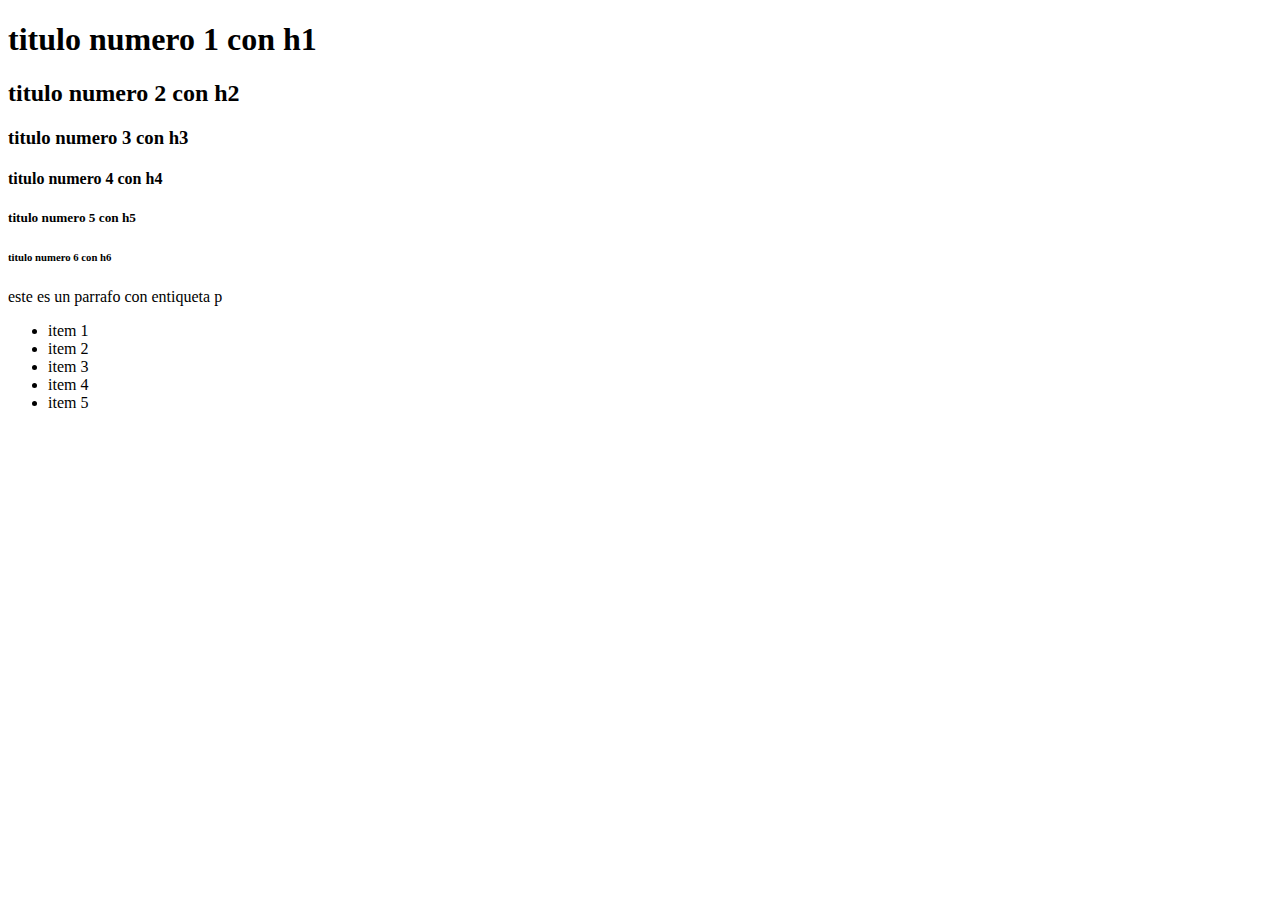
<file: HTML/index.html>
<!DOCTYPE html>
<html lang="en">
<head>
    <meta charset="UTF-8">
    <meta http-equiv="X-UA-Compatible" content="IE=edge">
    <meta name="viewport" content="width=device-width, initial-scale=1.0">
    <title>Document</title>
</head>
<body>
    <h1> titulo numero 1 con h1</h1>
    <h2> titulo numero 2 con h2</h2>
    <h3> titulo numero 3 con h3</h3>
    <h4> titulo numero 4 con h4</h4>
    <h5> titulo numero 5 con h5</h5>
    <h6> titulo numero 6 con h6</h6>
    <p>  este es un parrafo con entiqueta p </p>



    <ul> 
        <li>item 1</li>
        <li>item 2</li>
        <li>item 3</li>
        <li>item 4</li>
        <li>item 5</li>

       </ul>
       <ol>

</body>
</html>
</file>
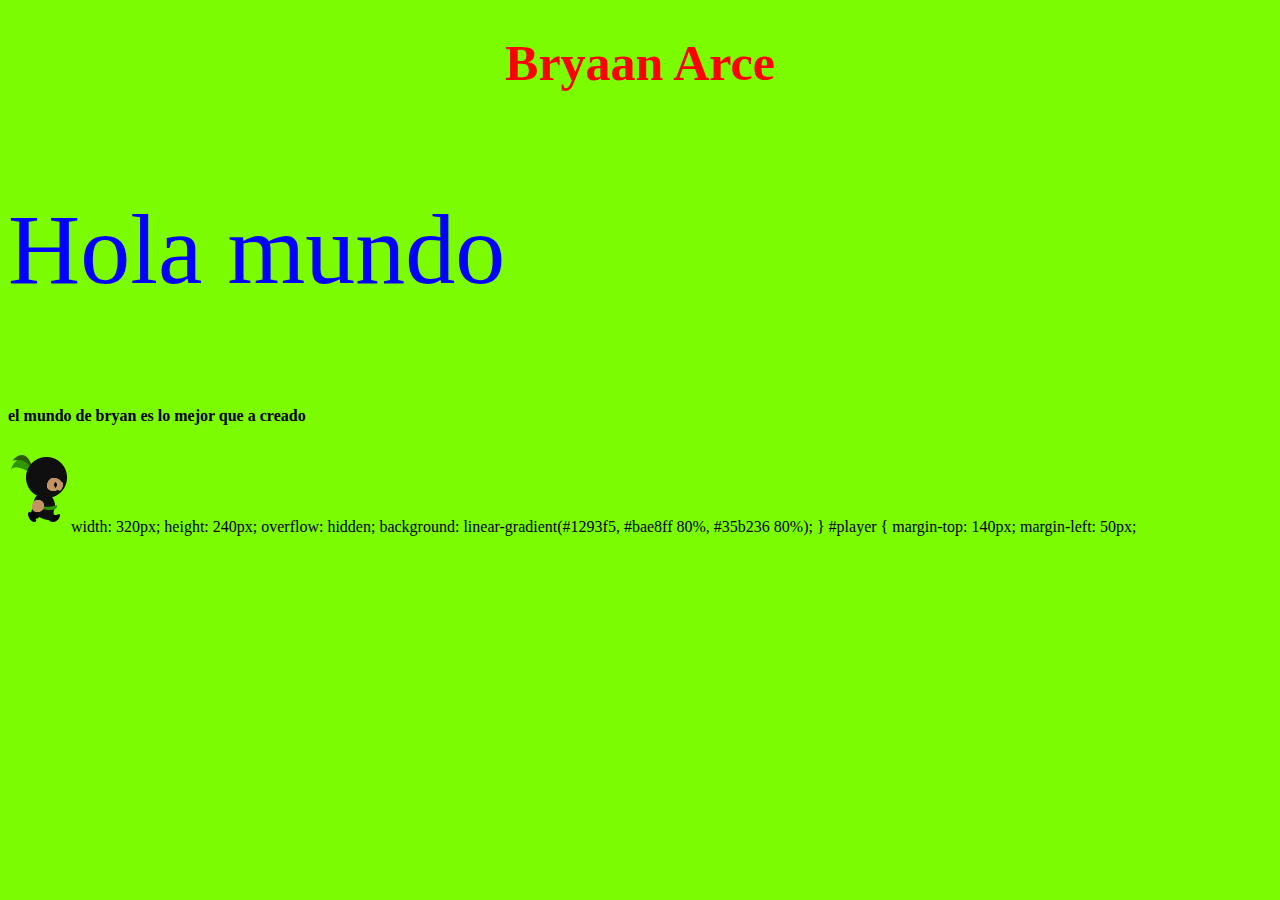
<file: CSS/Introduccion/index.html>
<!DOCTYPE html>
<html lang="en">
<head>
    <meta charset="UTF-8">
    <meta name="viewport" content="width=device-width, initial-scale=1.0">
    <title>Ejemplo</title>
    <link rel="stylesheet" href="style.css">
</head>
<body>
    <h1>Bryaan Arce</h1>

    <p>Hola mundo</p>
    <h4>el mundo de bryan es lo mejor que a creado</h4>
    <div id="game">
        <img id="player" src="green.png" alt="player sprite">
            width: 320px;
            height: 240px;
            overflow: hidden;
            background: linear-gradient(#1293f5, #bae8ff 80%, #35b236 80%);
        }
        #player {
            margin-top: 140px;
            margin-left: 50px;
    </div>
</body>
</html>
</file>
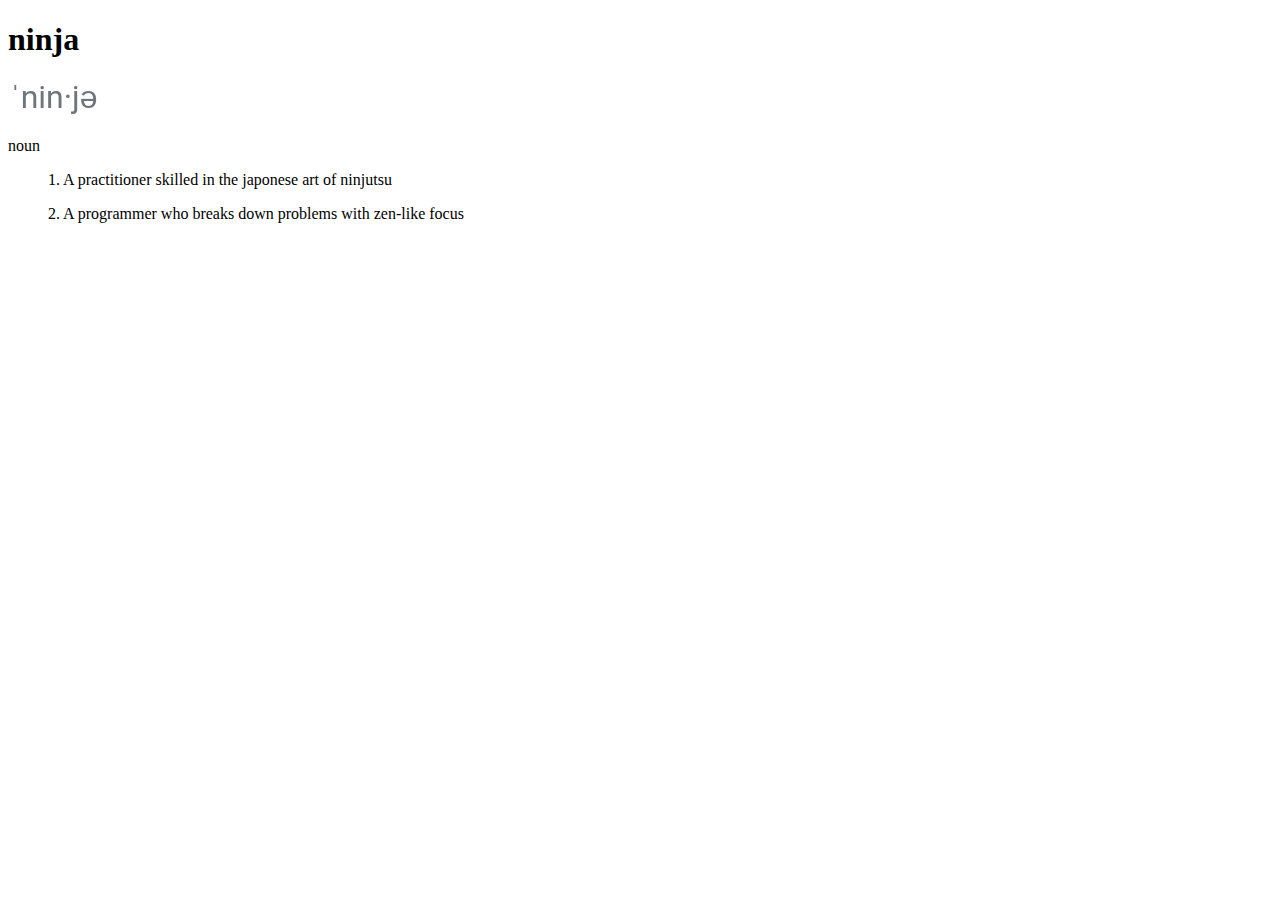
<file: HTML/esquema basico/index.html>
<!DOCTYPE html>
<html lang="en">
<head>
    <meta charset="UTF-8">
    <meta http-equiv="X-UA-Compatible" content="IE=edge">
    <meta name="viewport" content="width=device-width, initial-scale=1.0">
    <title>Document</title>
</head>
<body>    
<h1>ninja</h1>

<img src="img/pronunciation.png" alt="">
<p>noun</p>
 <ol>1. A practitioner skilled in the japonese art of ninjutsu</ol>
<ol>  2. A programmer who breaks down problems with zen-like focus</ol>

</body>
</html>
</file>
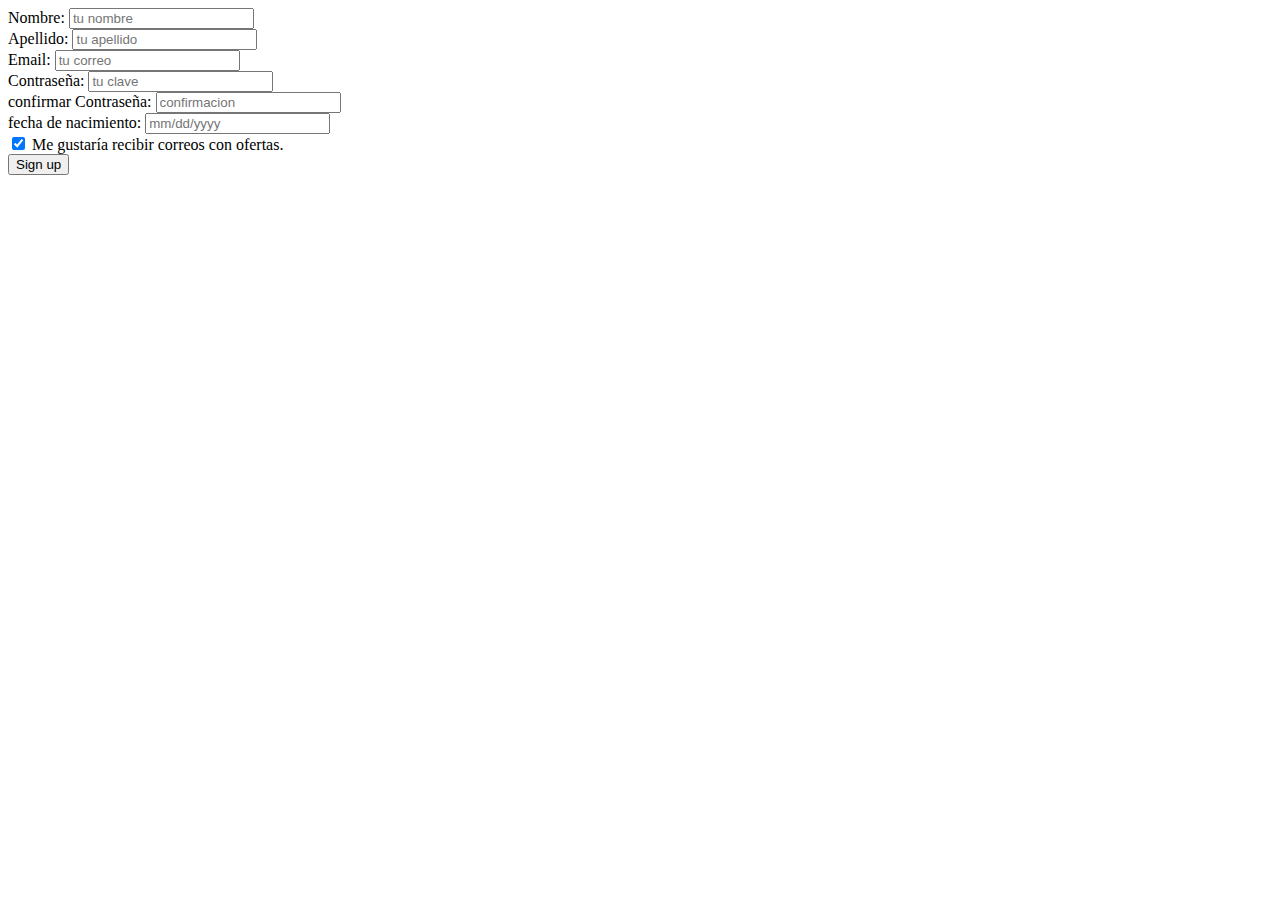
<file: HTML/formulario de regis/index.html>
<!DOCTYPE html>
<html lang="en">
<head>
    <meta charset="UTF-8">
    <meta http-equiv="X-UA-Compatible" content="IE=edge">
    <meta name="viewport" content="width=device-width, initial-scale=1.0">
    <title>Document</title>
</head>
<body>
    
    <form action="/process" method="post">
        <div>
            <label>Nombre: </label>
            <input type="text" name="name" 
            placeholder="tu nombre" >
        </div>
        <div>
            <label>Apellido: </label>
            <input type="text" name="name" 
            placeholder="tu apellido" >
        </div>
        <div>
            <label>Email: </label>
            <input type="email" name="email" 
            placeholder="tu correo" >
        </div>
        <div>
            <label>Contraseña: </label>
            <input type="password" name="name" 
            placeholder="tu clave" >
         </div>
            <div>
                <label>confirmar Contraseña: </label>
                <input type="confirm passaword" name="name" 
                placeholder="confirmacion" > 
            </div>
                <div>
                    <label>fecha de nacimiento: </label>
                    <input type="brithday" name="name" 
                    placeholder="mm/dd/yyyy" >
        </div>
        <div>
            <input type="checkbox" name="offers" 
            id="offers" checked >
            <label for="offers">Me gustaría 
            recibir correos con ofertas.</label>
        </div>
        <input type="submit" value="Sign up" >
    </form>  
    
</body>
</html>
</file>
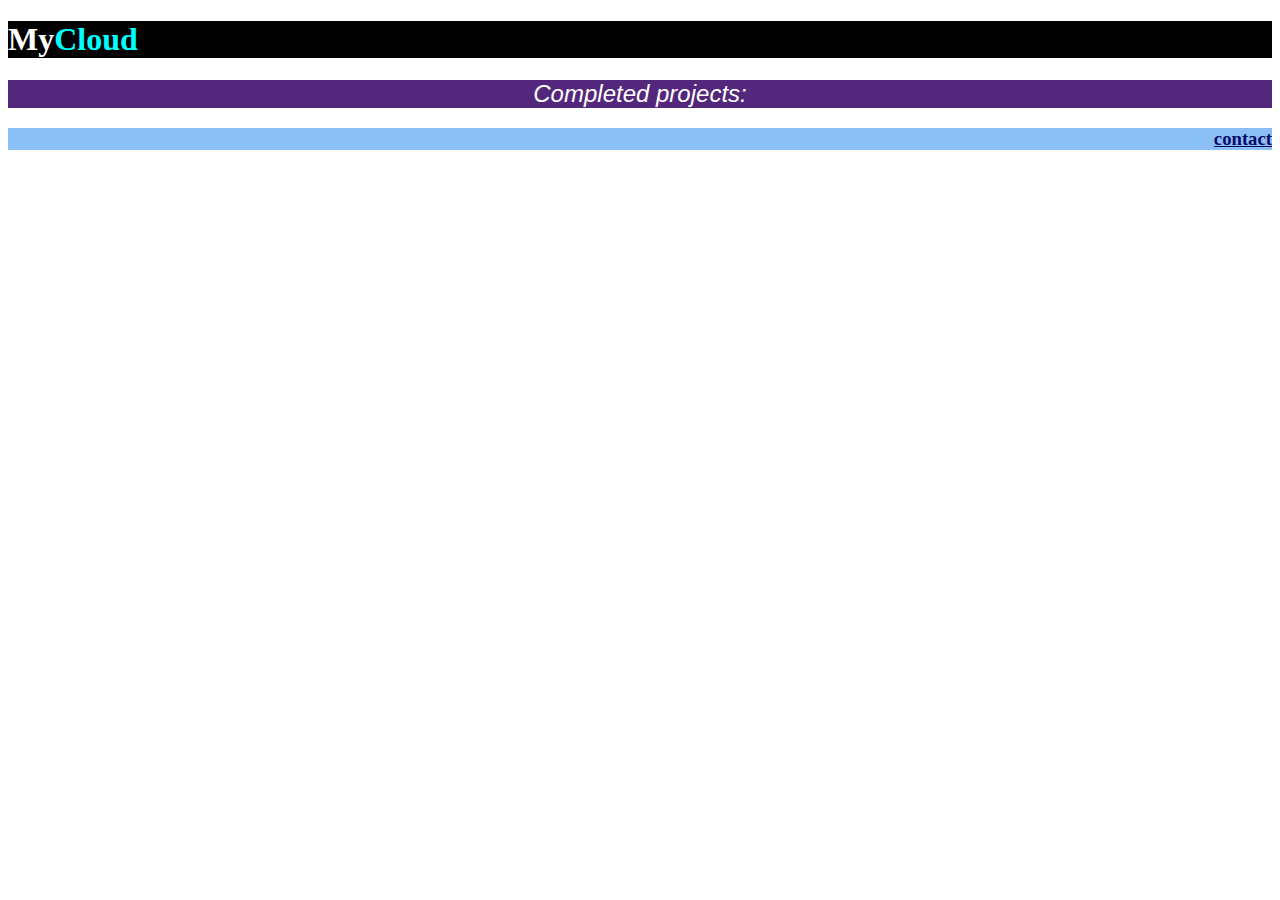
<file: CSS/Introduccion/Desafio CSS 2/index.html>
<!DOCTYPE html>
<html lang="en">
<head>
    <meta charset="UTF-8">
    <meta http-equiv="X-UA-Compatible" content="IE=edge">
    <meta name="viewport" content="width=device-width, initial-scale=1.0">
    <title>Document</title>
    <link rel="stylesheet" href="style.css">
</head> 
<body>
    <h1>My<span>Cloud</span></h1>
    <h2>Completed projects: </h2>
    <h3>contact</h3>
</body>
</html>
</file>
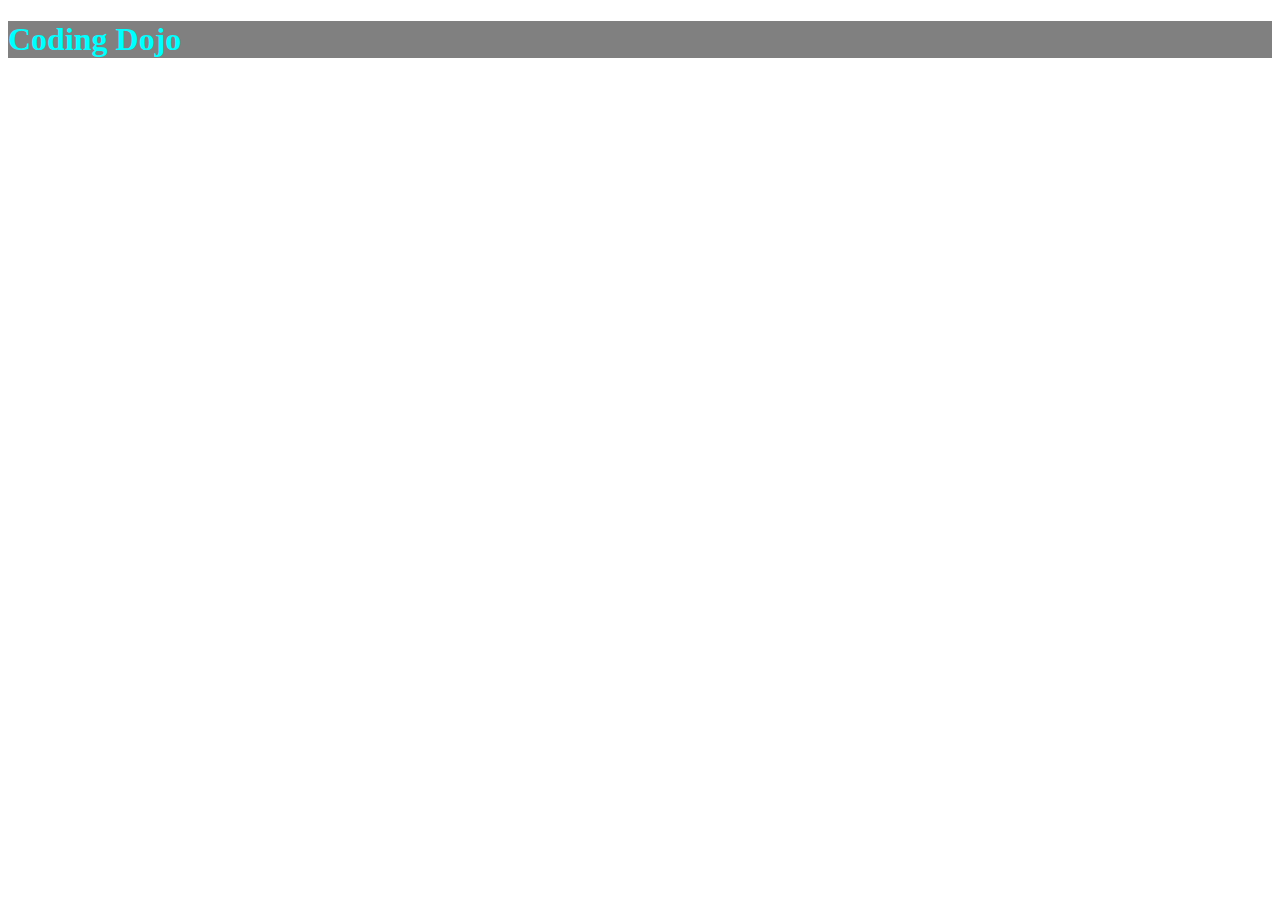
<file: CSS/colors.html>
<!DOCTYPE html>
<html lang="en">
<head>
    <meta charset="UTF-8">
    <meta http-equiv="X-UA-Compatible" content="IE=edge">
    <meta name="viewport" content="width=device-width, initial-scale=1.0">
    <title>Document</title>
    <link rel="stylesheet" href="colors.css">
</head>
<body>
    <h1>Coding Dojo</h1>

</body>
</html>
</file>
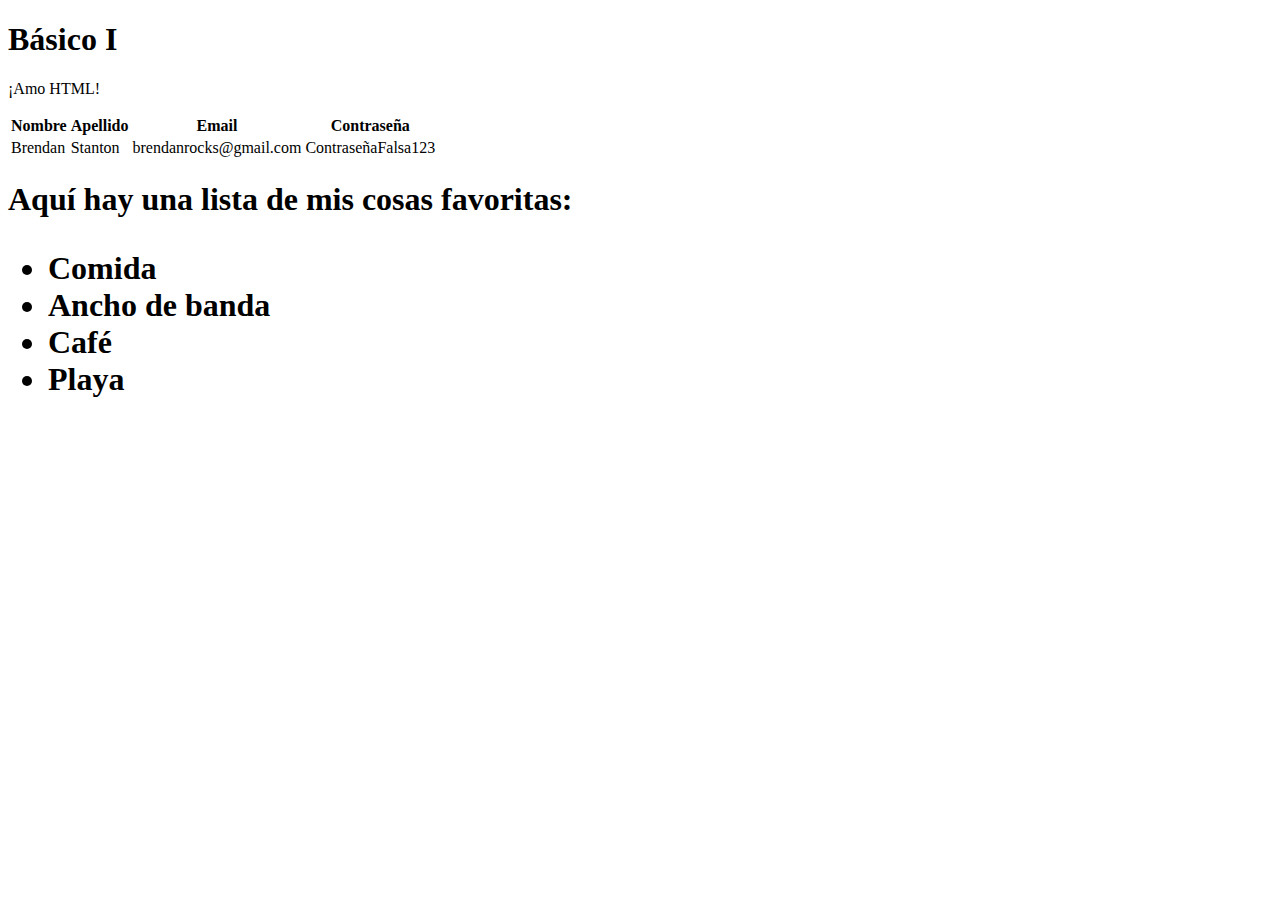
<file: HTML/indentar.html>
<!DOCTYPE html>
<html>
    <head>
        <title>¿Qué lenguaje te encanta?</title>
    </head>
    <body>
        <h1>Básico I</h1>
        <p> ¡Amo HTML! </p>
    </body>
</html>

<!DOCTYPE html>
<html>
    <head>
        <title>Básico II</title>
    </head>
    <body>
        <table> 
            <thead>
                <tr>
                    <th>Nombre</th>
                    <th>Apellido</th>
                    <th>Email</th>
                    <th>Contraseña</th>
                </tr>
            </thead>
            <tbody>
                <tr>
                    <td>Brendan </td>
                    <td> Stanton</td>
                    <td> brendanrocks@gmail.com</td>
                    <td> ContraseñaFalsa123</td>
                </tr>
            </tbody>
        </table>
        <h1>Aquí hay una lista de mis cosas favoritas:</</h1>
        <ul>
            <li>Comida</li>
            <li>Ancho de banda</li>
            <li>Café</li>
            <li>Playa</li>
        </ul>
    </body>
</html>
</file>
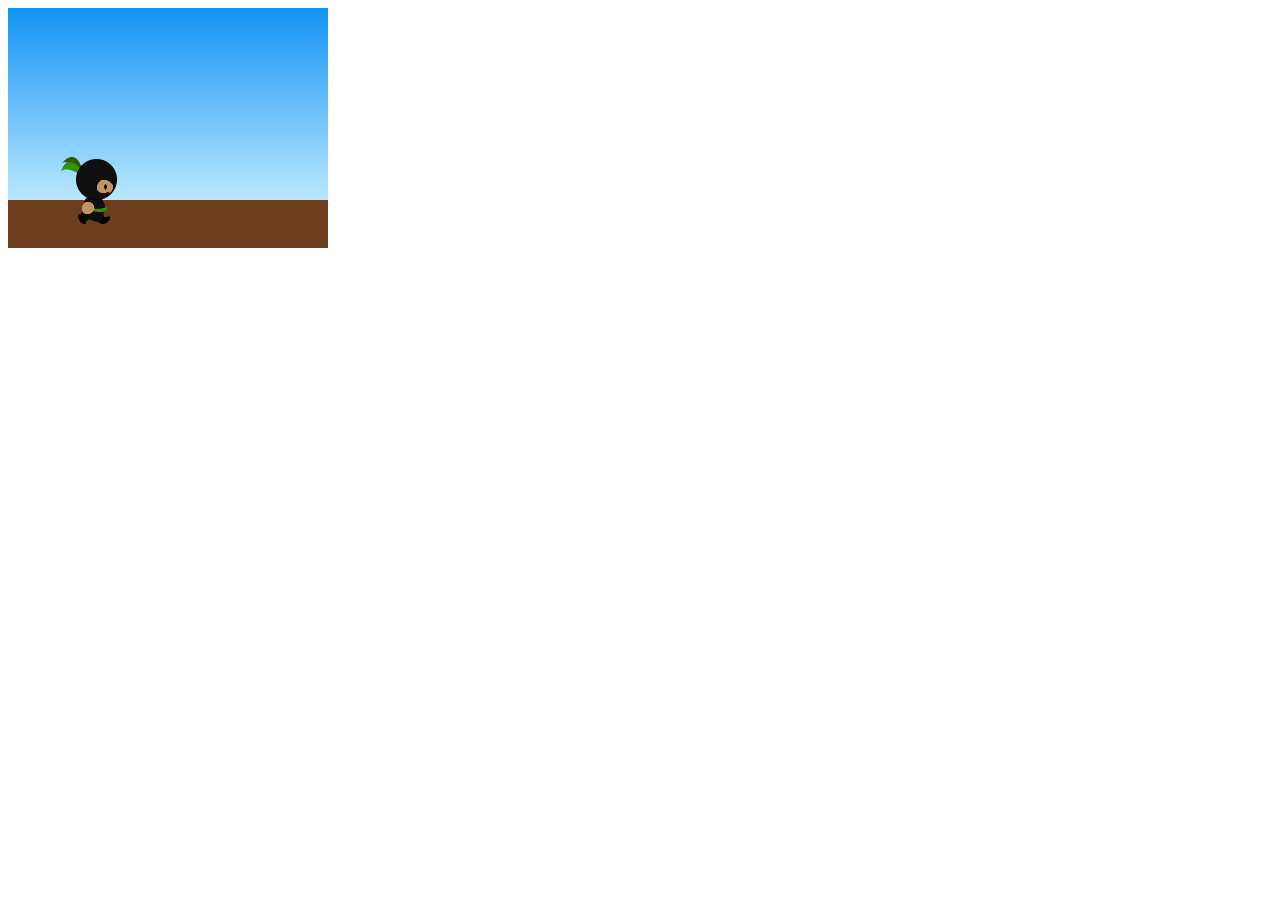
<file: CSS/Introduccion/ninja.html>
<!DOCTYPE html>
<html lang="en">
<head>
    <meta charset="UTF-8">
    <meta http-equiv="X-UA-Compatible" content="IE=edge">
    <meta name="viewport" content="width=device-width, initial-scale=1.0">
    <link rel="stylesheet" href="ninja.css">
    <title>Document</title>
</head>
<body>
    
    <div id="game">
        <img id="player" src="green.png" alt="player sprite">
    </div>
    
</body>
</html>
</file>
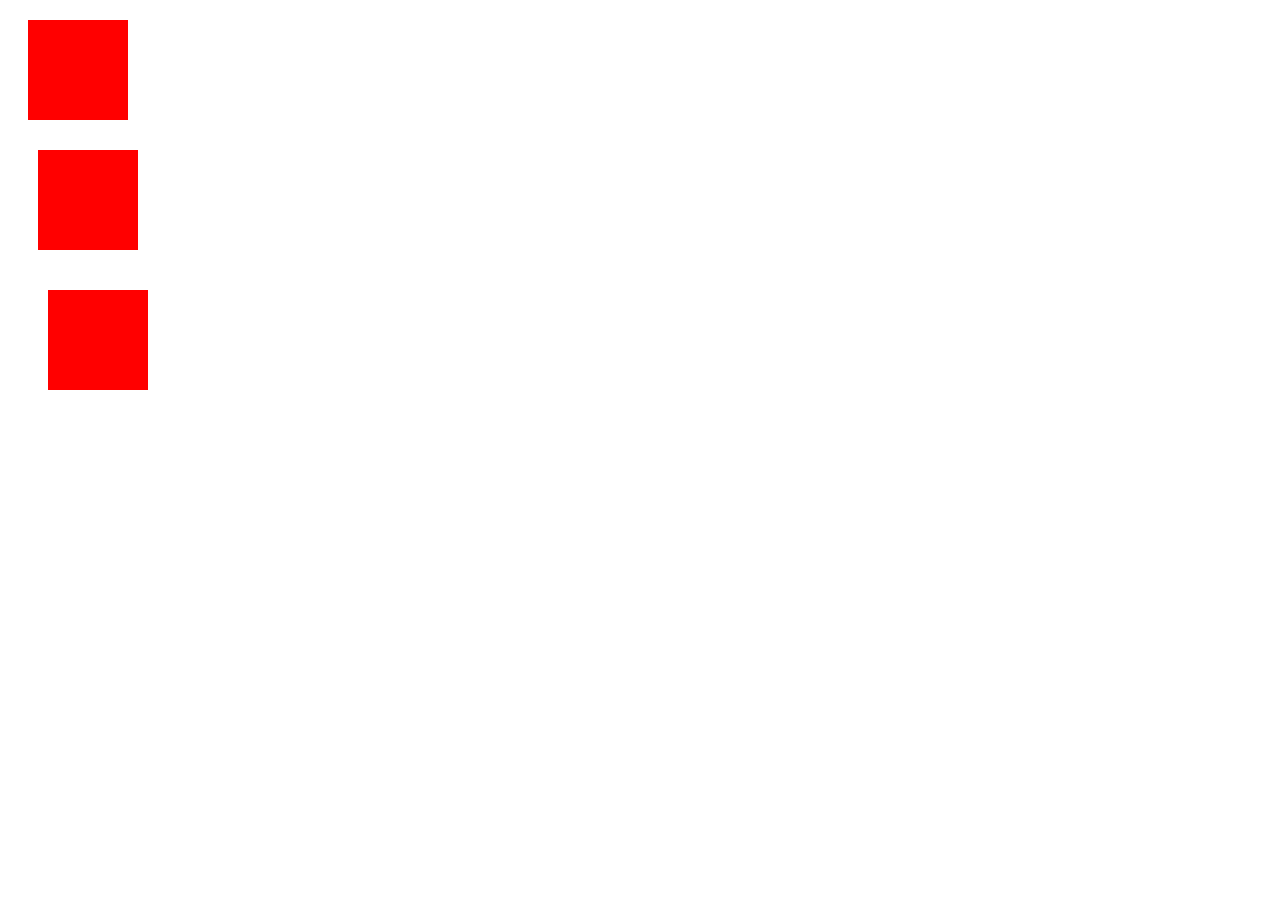
<file: CSS/layouts/layouts.html>
<!DOCTYPE HTML>
<html lang="en">
<head>
	<meta charset="UTF-8">
	<title>Layouts</title>
	<meta name="description" content="A really cool site!">
	<link rel="stylesheet" type="text/css" href="css_3.css">
</head>
<body>
	<div id="box-1">
	</div>
	<div id="box-2">
	</div>
	<div id="box-3">
	</div>
<!--
	<div id="container">
		<div id="box-1">Box-1
		</div>
		<div id="box-2">Box-2
		</div>
		<div id="box-3">Box-3
		</div>
		<div class="clear">
		</div>
	</div>

-->
</body>
</html>
</file>
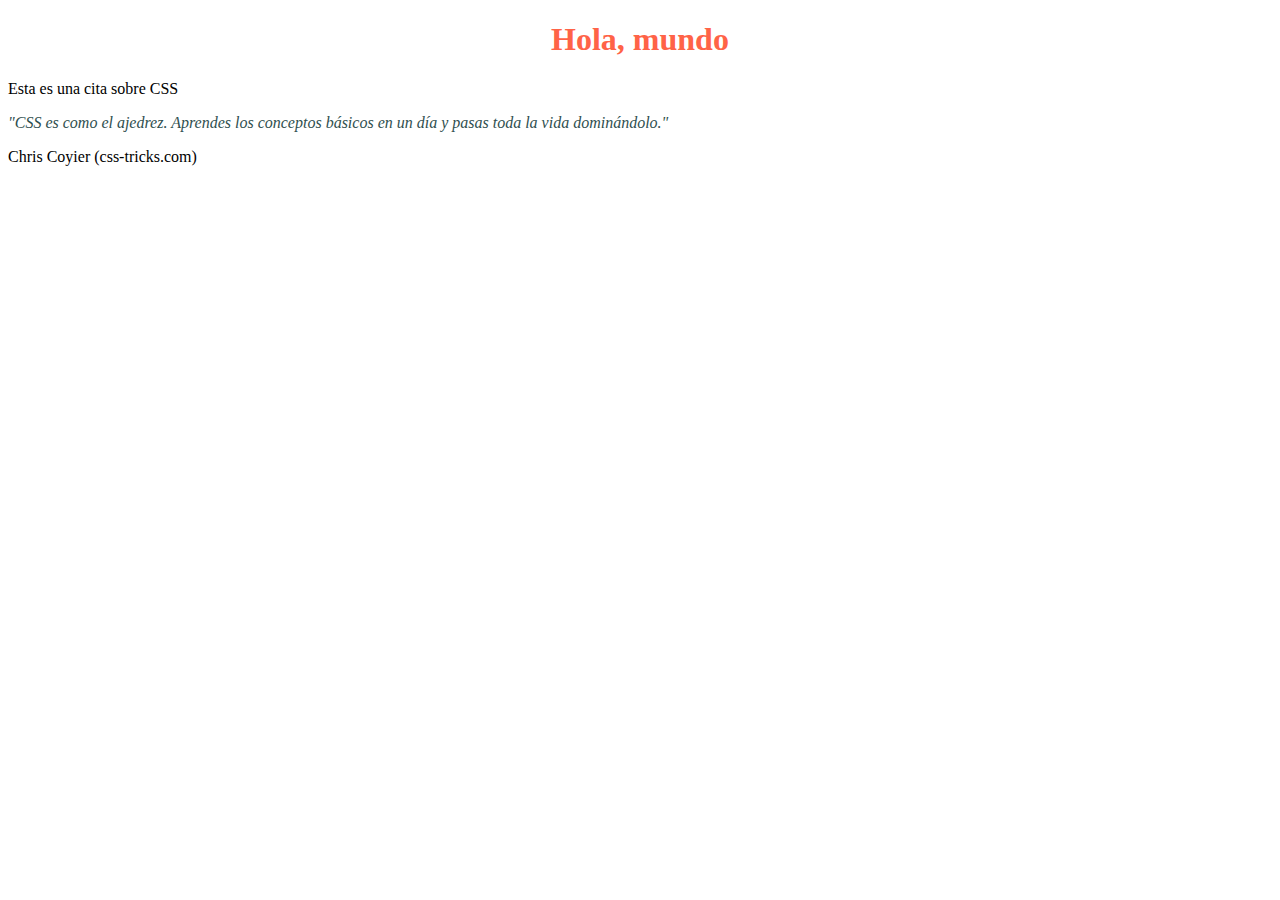
<file: CSS/Selector/selector.html>
<!DOCTYPE html>
<html lang="en">
<head>
    <meta charset="UTF-8">
    <meta http-equiv="X-UA-Compatible" content="IE=edge">
    <meta name="viewport" content="width=device-width, initial-scale=1.0">
    <title>Document</title>    
    <link rel="stylesheet" href="selector.css">
</head>
<body>

<h1 id="red" class="green">Hola, mundo</h1>
<p>Esta es una cita sobre CSS</p>
<div class="quote">
    <p>"CSS es como el ajedrez. Aprendes los conceptos básicos en un día y pasas toda la vida dominándolo."</p>
</div>
<p>Chris Coyier (css-tricks.com)</p>

</body>
</html>
</file>
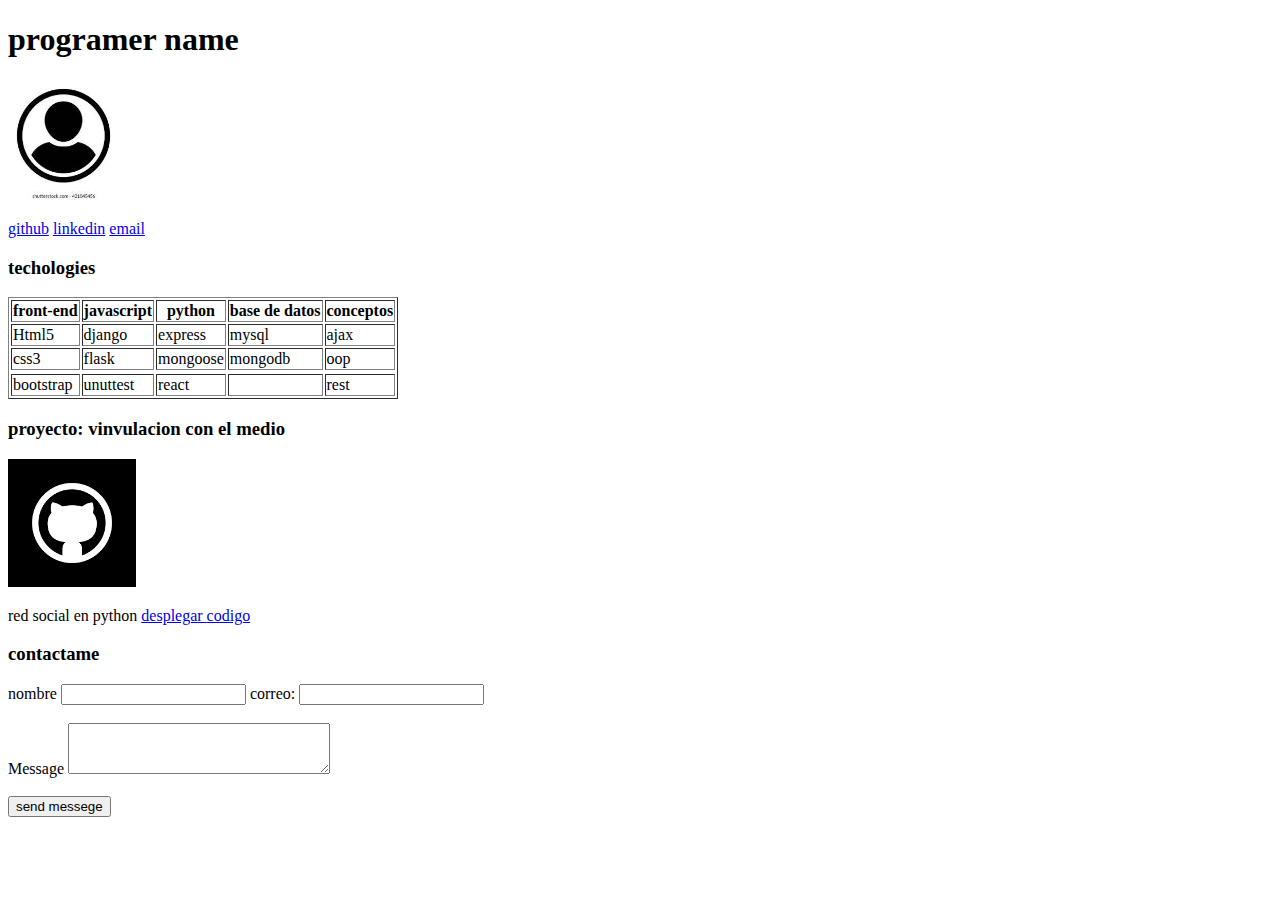
<file: HTML/programador/programer.html>
<!DOCTYPE html>
<html lang="en">
<head>
    <meta charset="UTF-8">
    <meta http-equiv="X-UA-Compatible" content="IE=edge">
    <meta name="viewport" content="width=device-width, initial-scale=1.0">
    <title>Document</title>
</head>
<body>
    <h1>programer name</h1>
    <img src="user.jpg" alt="marisa's selfie " height="120px"> 
   <p>
        <a href="#">github</a>
        <a href="#">linkedin</a>
        <a href="#">email</a>
    </p>
    <h3>techologies</h3>
    <table border="1">


        <tbody>

            <tr>
                <th>front-end</th>
                <th>javascript</th>
                <th>python</th>
                <th>base de datos</th>
                <th>conceptos</th>
            </tr>
            <tr>
                <td>Html5</td>
                <td>django</td>
                <td>express</td>
                <td>mysql</td>
                <td>ajax</td>
                
            </tr>
            <tr>
                <td>css3</td>
                <td>flask</td>
                <td>mongoose</td>
                <td>mongodb</td>
                <td>oop</td>
                
            </tr>
            <tr>
                <tr>
                    <td>bootstrap</td>
                    <td>unuttest</td>
                    <td>react</td>
                    <td></td>
                    <td>rest</td>
                    
                </tr>
            </tr>
        </tbody>
    </table>
    <h3>proyecto: vinvulacion con el medio</h3>
    <img src="img2.png" alt="snek" height="128px">
    <p>red social en python <a href="#">desplegar <a href="#">codigo</a></p>
    <h3>contactame</h3>
    <forn> 
         <div>
            <label>nombre</label>
            <input type="text" name="name">
            <label>correo:</label>
            <input type="email" name="email">
            <br>
            <br>
            <label for="">Message</label>
            <textarea name="" id="" cols="30" rows="3"></textarea>
             <br> 
             <br>
            <input type="button" value="send messege">
    </forn>



        


</body>
</html>
</file>
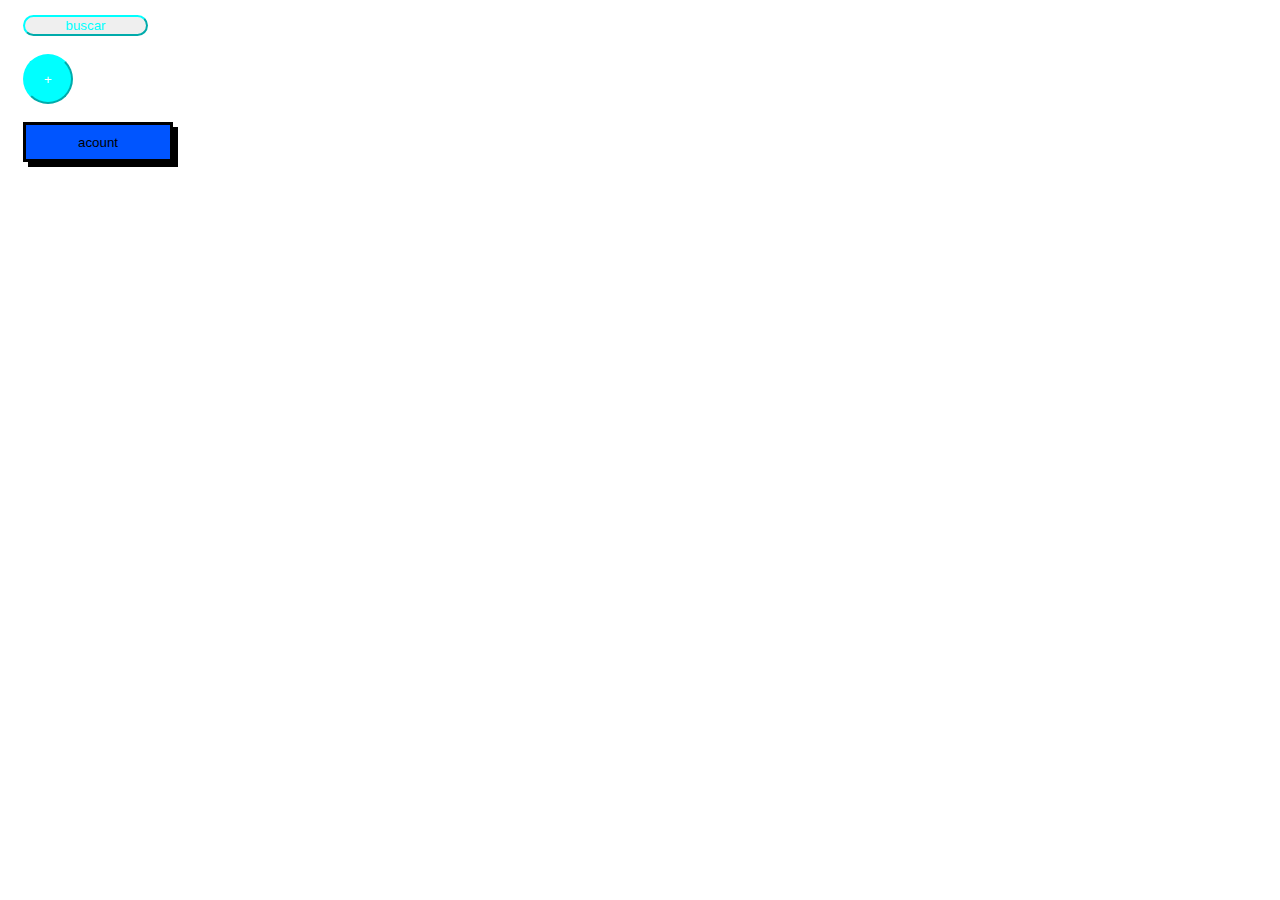
<file: CSS/layouts/button/button.html>
<!DOCTYPE html>
<html lang="en">

<head>
    <meta charset="UTF-8">
    <meta http-equiv="X-UA-Compatible" content="IE=edge">
    <meta name="viewport" content="width=device-width, initial-scale=1.0">
    <title>Document</title>
    <link rel="stylesheet" href="button.css">

</head>

<body>
    <div class="div">

        <button class="search">buscar</button>
        <br><br>
        <button class="mas ">+</button>
        <br><br>
        <button class="acount ">acount</button>

    </div>



</body>

</html>
</file>
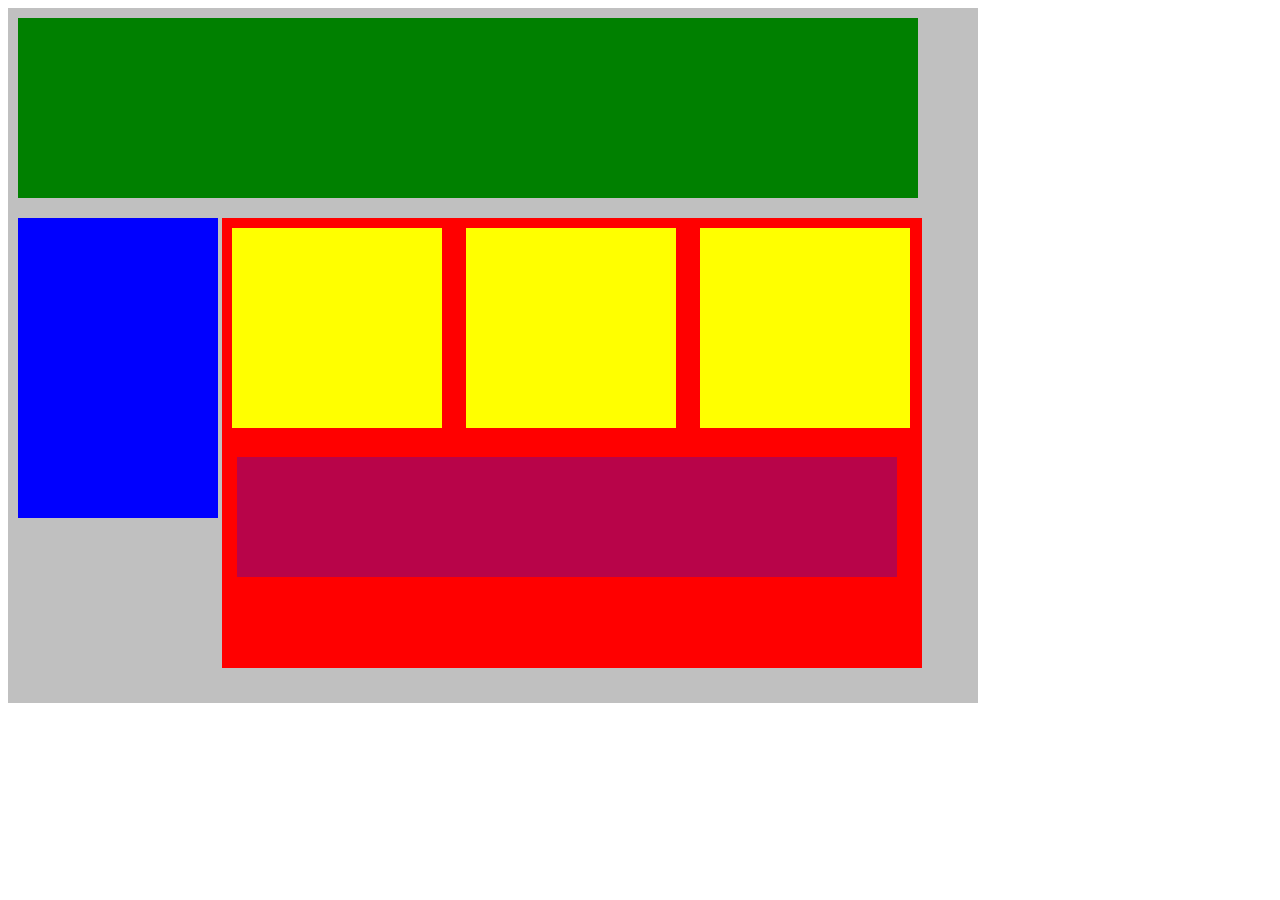
<file: CSS/layouts/button/trasando bloques/trazado.html>
<!DOCTYPE html>
<html lang="en">
<head>
    <title>Posición de práctica</title>
    <link rel="stylesheet" type="text/css" href="trasado.css">
</head>
<body>
    <div class="container">
        <div class="top-nav"></div>
        <div class="side-nav"></div>
        <div class="main">
            <div class="sub-content"></div>
            <div class="sub-content"></div>
            <div class="sub-content"></div>
            <div id="advertisement"></div>
        </div>
    </div>
</body>
</html>
</file>
<file: CSS/Introduccion/style.css>
body{

    background-color: lawngreen;
}

h1 {
    color: rgb(255, 0, 0);
    font-size: 50px;


    text-align: center;

}
p{

    color: blue;
    font-size: 100px;
}
h4 {

    color: black 
    font-size: 50px;
}
</file>
<file: CSS/Introduccion/Desafio CSS 2/style.css>
h1 {
    font-family: cursive;
    background-color: black;
    color: rgb(255, 255, 255);
}
span{color: aqua;}

h2 {
   text-align:center;
   font-family: sans-serif;
   font-style: italic;
   background-color: rgb(83, 39, 124);
   color: white;
font-weight: 100;
}
h3 {
    text-align: right;
    text-decoration: underline;
    background-color: rgb(138, 192, 246);
    font-family: cursive;
    color: rgb(10, 10, 105);






}
</file>
<file: CSS/colors.css>
h1 {
    color: cyan;
    background-color: grey;
  }
</file>
<file: CSS/Introduccion/ninja.css>
#game {
    width: 320px;
    height: 240px;
    overflow: hidden;
    background: linear-gradient(#1293f5, #bae8ff 80%, #6d3e1d 80%);
}
#player {
    margin-top: 140px;
    margin-left: 50px;
}
/* No te preocupes por saber cuáles son todas estas propiedades todavía */
/* volveremos a ellas más tarde, ¡lo prometemos! */
</file>
<file: CSS/layouts/css_3.css>
/*#container{
	background-color: grey;
	width:960px;
overflow: hidden;
	height: auto
}
#box-1, #box-2, #box-3{
	background-color: green;
	height: 200px;
	width: 200px;
	border: 1px solid black;
	margin: 0 20px;
	padding: 20px;
}
#box-1, #box-2, #box-3{
	float:right;
}
.clear{
	clear: both;
}
*/#box-1, #box-2, #box-3{
	height: 100px;
	width: 100px;
	background-color: red;
  }
  #box-1{
	margin: 20px;
  }
  #box-2{
	margin: 30px;
  }
  #box-3{
	margin: 40px;
  }
  
|
</file>
<file: CSS/Selector/selector.css>
h1 {
    color: rebeccapurple;
}
.green {
    color: mediumseagreen;
}
#red {
    color: tomato;
    text-align: center;
}
.quote p {
    color: darkslategrey;
    font-style: italic;
}
</file>
<file: CSS/layouts/button/button.css>
.div{
    padding: 5px;
    margin: 10px;
}
.search{
    width: 125px;
    border-color: aqua;
    color: aqua;
    border-radius: 25px;
}
.mas{
    width: 50px;
    height: 50px;
    background-color: aqua;
    border-color: aqua;
    color: white;
    border-radius: 25px;
}
.acount{
height: 40px;
width: 150px;
border: black solid;
background-color: rgb(0, 85, 255);
box-shadow: 5px 5px black;



}
</file>
<file: CSS/layouts/button/trasando bloques/trasado.css>
.container{
    width: 950px;                                        
    background-color: rgb(192, 192, 192);
    padding: 10px;
    display: block;
}
.top-nav {
    width: 900px;
    height: 180px;
    margin-bottom: 20px;
    background-color: green;
}
.side-nav {
    height: 300px;
    width: 200px;
    vertical-align: top;
    display: inline-block;
    background-color: blue;
}
.main {
    width: 700px;
    height: 450px;
    display: inline-block;
    background-color: red;
    margin-bottom: 25px;
}
.sub-content {
    display: inline-block;
    height: 200px;
    margin: 10px;
    width: 210px;
    justify-content: space-around;
    background-color: yellow;
}
#advertisement {
    height: 120px;
    width: 660px;
    margin: 15px;
    background-color:rgb(184, 4, 73)

}
</file>
